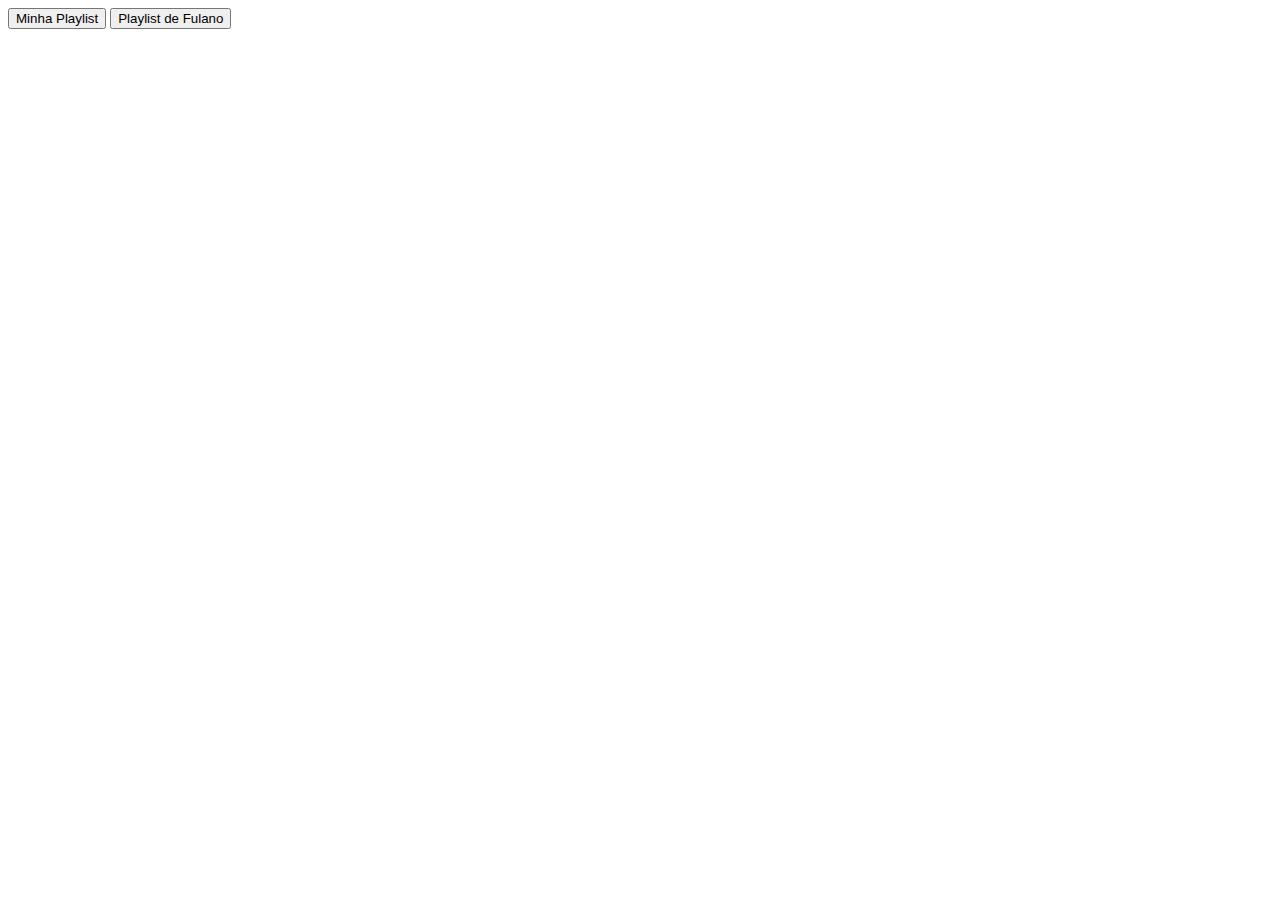
<file: listaDeMusicas.html>
<!DOCTYPE html>
<html lang="en" xmlns="http://www.w3.org/1999/xhtml">
<head>
    <meta charset="UTF-8">
    <meta http-equiv="X-UA-Compatible" content="IE=edge">
    <meta name="viewport" content="width=device-width, initial-scale=1.0">
    <title>Lista de musicas</title>
    <link rel="stylesheet" href="estilos.css"> 
</head>
<body>
    <script src="classes.js"></script>
    <script src="musicas.js"></script>
    
    <button onclick="minhaPlaylist.exibirNoHTML();"> Minha Playlist </button>
    <button onclick="playlistDeFulano.exibirNoHTML();"> Playlist de Fulano </button>
    
    <div id="container-cards"></div>
</body>
</html>
</file>
<file: estilos.css>
#container-cards{
    display: flex;
    gap: 30px; 
   flex-direction: row; 
}

.card{
    width: fit-content;
    border-radius: 16px;
    border: 1px solid #dddddd;
    padding: 20px;

    box-shadow: #aaaaaa 2px 2px 4px;

    display: flex;
    flex-direction: column;
    gap: 12px;
}

.frame-video{
    width: 280px;
    height: 200px;
    object-fit: cover;
}


.info{
    font-family: 'Segoe UI', Tahoma, Geneva, Verdana, sans-serif;
    
}

.info .modelo{
    font-size: 16pt;
    color: #333333;
}
.info .marca{
    font-size: 12pt;
    color: #777777;
}
.info .outros{
    font-size: 12pt;
}
.info .separador{
    color: #aaaaaa;
    padding: 10px;
}
</file>
